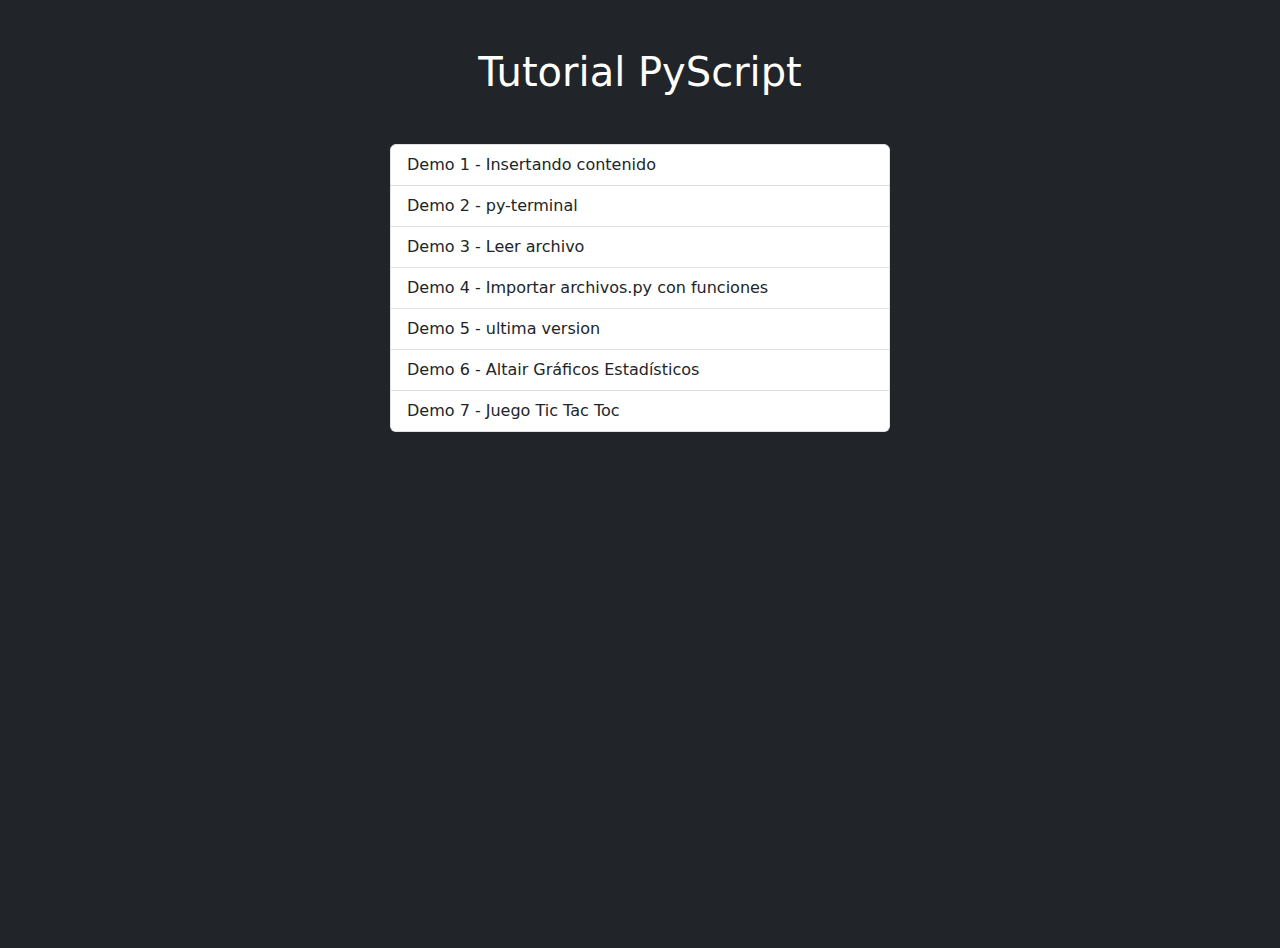
<file: index.html>
<!DOCTYPE html>
<html lang="en">
  <head>
    <meta charset="utf-8" />
    <meta name="viewport" content="width=device-width, initial-scale=1" />
    <link rel="icon" href="./img/favicon.ico" />
    <title>Tutorial PyScript</title>
    <link
      href="https://cdn.jsdelivr.net/npm/bootstrap@5.3.3/dist/css/bootstrap.min.css"
      rel="stylesheet"
      integrity="sha384-QWTKZyjpPEjISv5WaRU9OFeRpok6YctnYmDr5pNlyT2bRjXh0JMhjY6hW+ALEwIH"
      crossorigin="anonymous"
    />
  </head>
  <body class="vh-100 bg-dark">
    <div class="container vh-100">
      <h1 class="text-center text-white mt-5">Tutorial PyScript</h1>

      <div class="d-flex justify-content-center align-items-center mt-5">
        <div class="list-group" style="width: 500px; max-width: 800px">
          <a
            href="./demo-1.html"
            class="list-group-item list-group-item-action"
            target="_blank"
            rel="noopener noreferrer"
            >Demo 1 - Insertando contenido</a>
          <a
            href="./demo-2.html"
            class="list-group-item list-group-item-action"
            target="_blank"
            rel="noopener noreferrer"
            >Demo 2 - py-terminal</a>
          <a
            href="./demo-3.html"
            class="list-group-item list-group-item-action"
            target="_blank"
            rel="noopener noreferrer"
            >Demo 3 - Leer archivo</a>
      
          <a
            href="./demo-4.html"
            class="list-group-item list-group-item-action"
            target="_blank"
            rel="noopener noreferrer"
            >Demo 4 - Importar archivos.py con funciones</a>
   
          <a
            href="./demo-5.html"
            class="list-group-item list-group-item-action"
            target="_blank"
            rel="noopener noreferrer"
            >Demo 5 - ultima version</a>

          <a
            href="./demo-6.html"
            class="list-group-item list-group-item-action"
            target="_blank"
            rel="noopener noreferrer"
            >Demo 6 - Altair Gráficos Estadísticos</a>

          <a
            href="./demo-7.html"
            class="list-group-item list-group-item-action"
            target="_blank"
            rel="noopener noreferrer"
            >Demo 7 - Juego Tic Tac Toc</a>
        
      </div>
    </div>

    <script
      src="https://cdn.jsdelivr.net/npm/bootstrap@5.3.3/dist/js/bootstrap.bundle.min.js"
      integrity="sha384-YvpcrYf0tY3lHB60NNkmXc5s9fDVZLESaAA55NDzOxhy9GkcIdslK1eN7N6jIeHz"
      crossorigin="anonymous"
    ></script>
  </body>
</html>
</file>
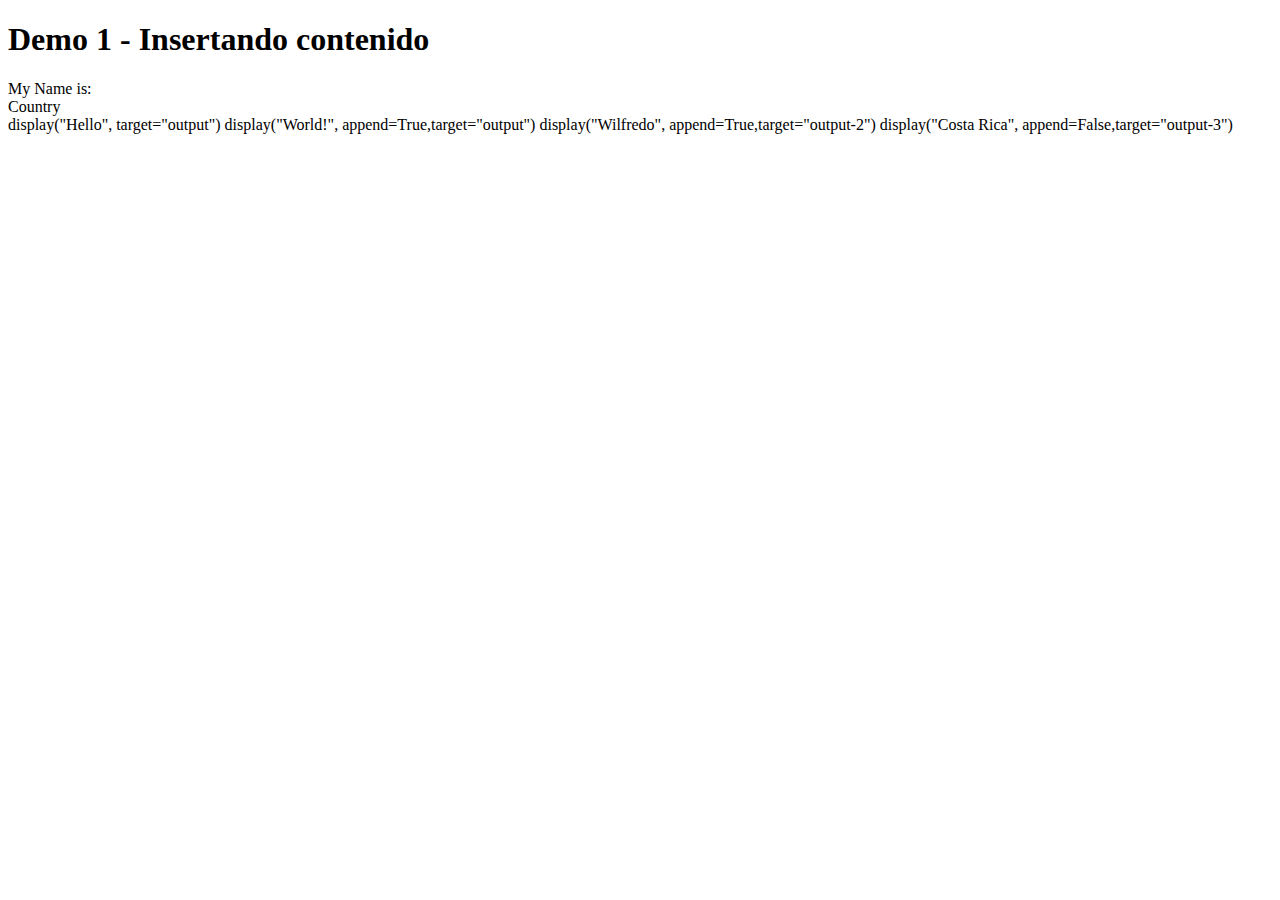
<file: demo-1.html>
<!DOCTYPE html>
<html>
  <head>
      <meta charset="utf-8" />
      <meta name="viewport" content="width=device-width,initial-scale=1" />
      <link rel="icon" href="./img/favicon.ico" />
      <title>PyScript Demo 1</title>
      <link rel="stylesheet" href="https://pyscript.net/releases/2022.12.1/pyscript.css">
      <script type="module" src="https://pyscript.net/releases/2022.12.1/pyscript.js"></script>
  </head>
  <body>
      <h1>Demo 1 - Insertando contenido</h1>

      <div id="output"></div>
      <div id="output-2">My Name is: </div>
      <div id="output-3">Country</div>


      <py-config>
      </py-config>

      <py-script>
        display("Hello", target="output")
        display("World!", append=True,target="output")
        display("Wilfredo", append=True,target="output-2")
        display("Costa Rica", append=False,target="output-3")
      </py-script>
    
  </body>
</html>
</file>
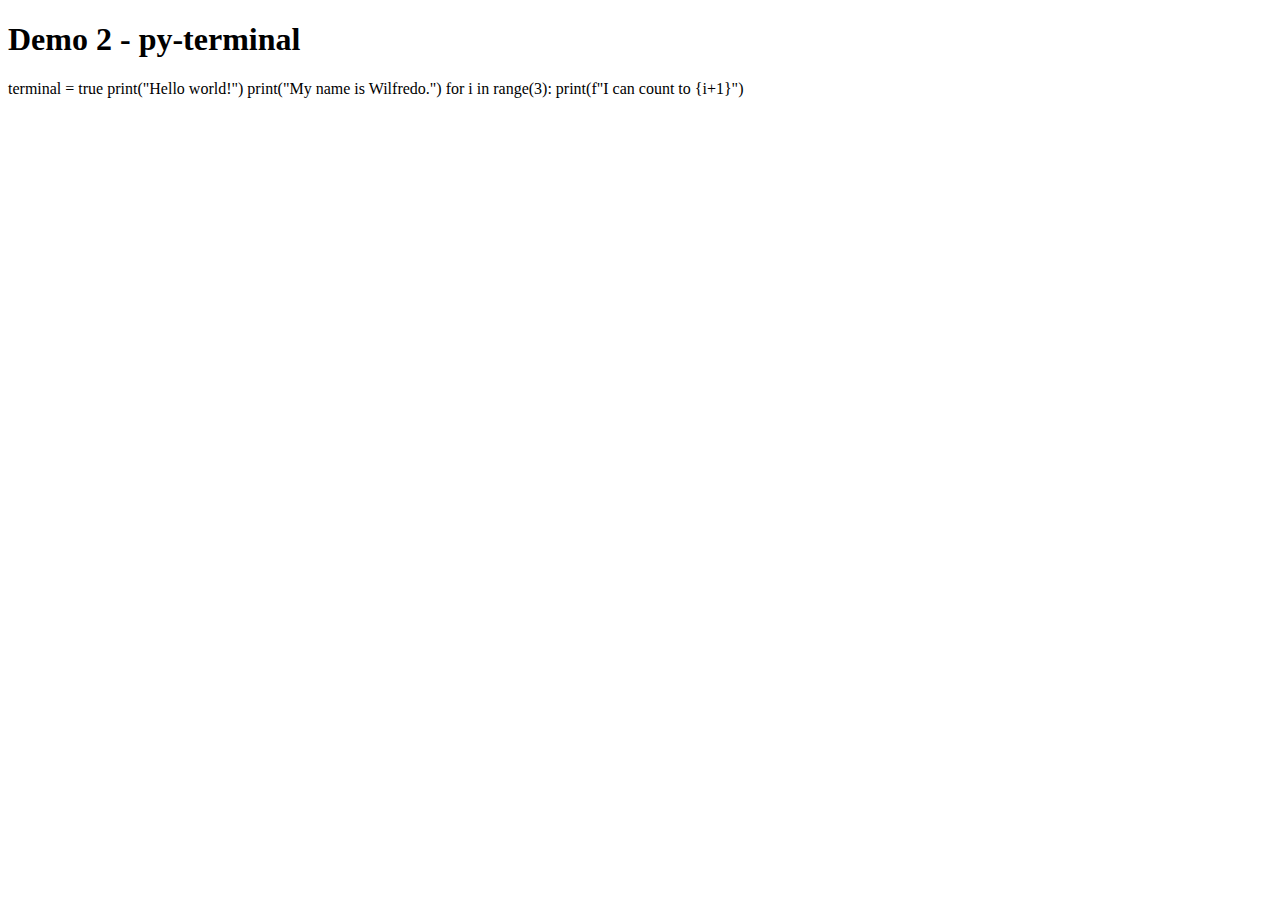
<file: demo-2.html>
<!DOCTYPE html>
<html>
  <head>
      <meta charset="utf-8" />
      <meta name="viewport" content="width=device-width,initial-scale=1" />
      <link rel="icon" href="./img/favicon.ico" />
      <title>PyScript Demo 2</title>
      <link rel="stylesheet" href="https://pyscript.net/releases/2022.12.1/pyscript.css">
      <script type="module" src="https://pyscript.net/releases/2022.12.1/pyscript.js"></script>
  </head>
  <body>
        <h1>Demo 2 - py-terminal</h1>

        <py-config>
          terminal = true
        </py-config>

        <py-script>
          print("Hello world!")
          print("My name is Wilfredo.")

          for i in range(3):
            print(f"I can count to {i+1}")
        </py-script>
    
  </body>
</html>
</file>
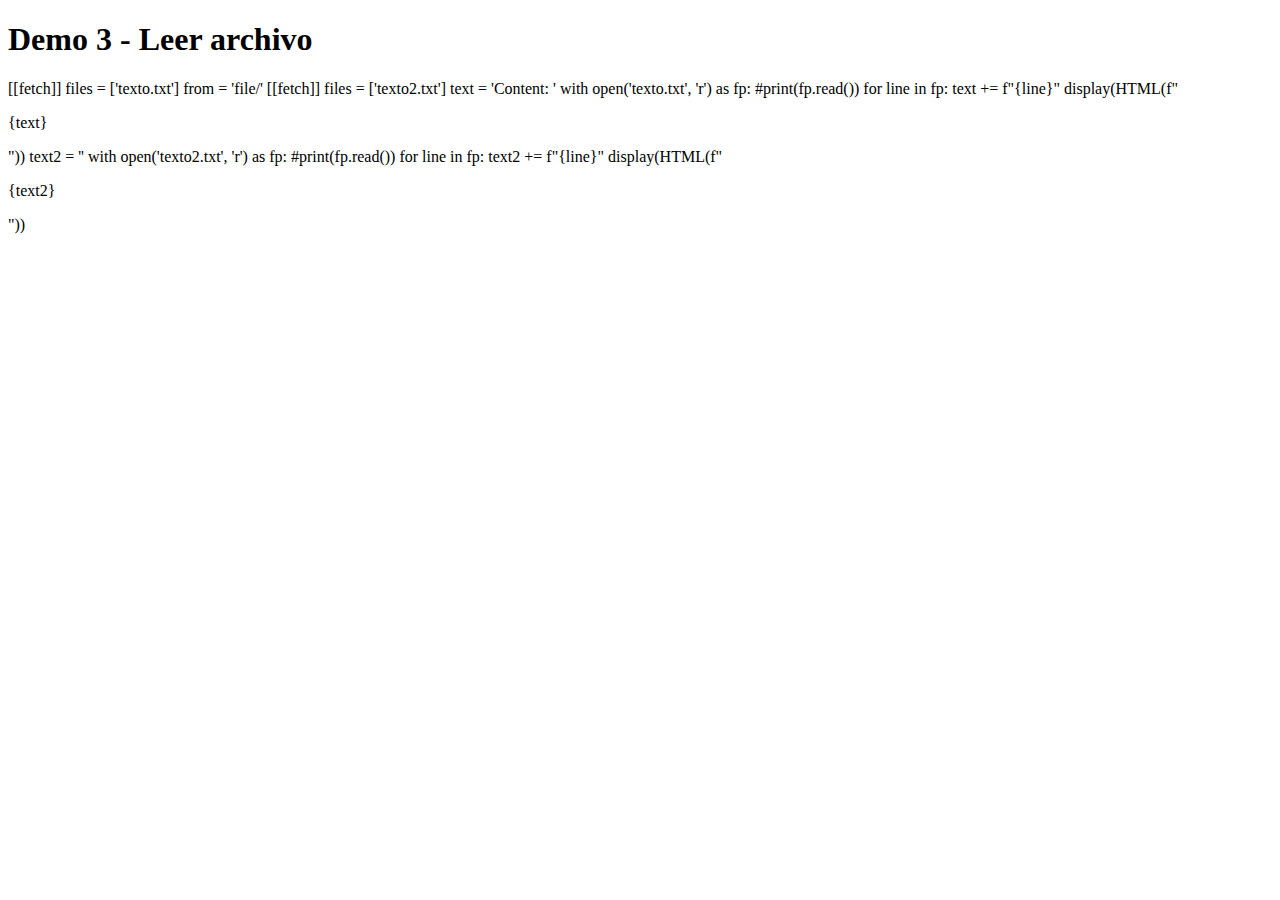
<file: demo-3.html>
<!DOCTYPE html>
<html>
  <head>
      <meta charset="utf-8" />
      <meta name="viewport" content="width=device-width,initial-scale=1" />
      <link rel="icon" href="./img/favicon.ico" />
      <title>PyScript Demo 3</title>
      <link rel="stylesheet" href="https://pyscript.net/releases/2022.12.1/pyscript.css">
      <script type="module" src="https://pyscript.net/releases/2022.12.1/pyscript.js"></script>
  </head>
  <body>
        <h1>Demo 3 - Leer archivo</h1>

        <py-config>
            [[fetch]]
            files = ['texto.txt']
            from = 'file/'

            [[fetch]]
            files = ['texto2.txt']                                                                                                                                                                                                                                                                          

        </py-config>

        <py-script>
            text = 'Content: '
            with open('texto.txt', 'r') as fp:
                #print(fp.read())
                for line in fp:
                    text += f"{line}"
            
            
            display(HTML(f"<p>{text}</p>"))


            text2 = ''
            with open('texto2.txt', 'r') as fp:
                #print(fp.read())
                for line in fp:
                    text2 += f"{line}"
            
            
            display(HTML(f"<p>{text2}</p>"))


        </py-script>
    
  </body>
</html>
</file>
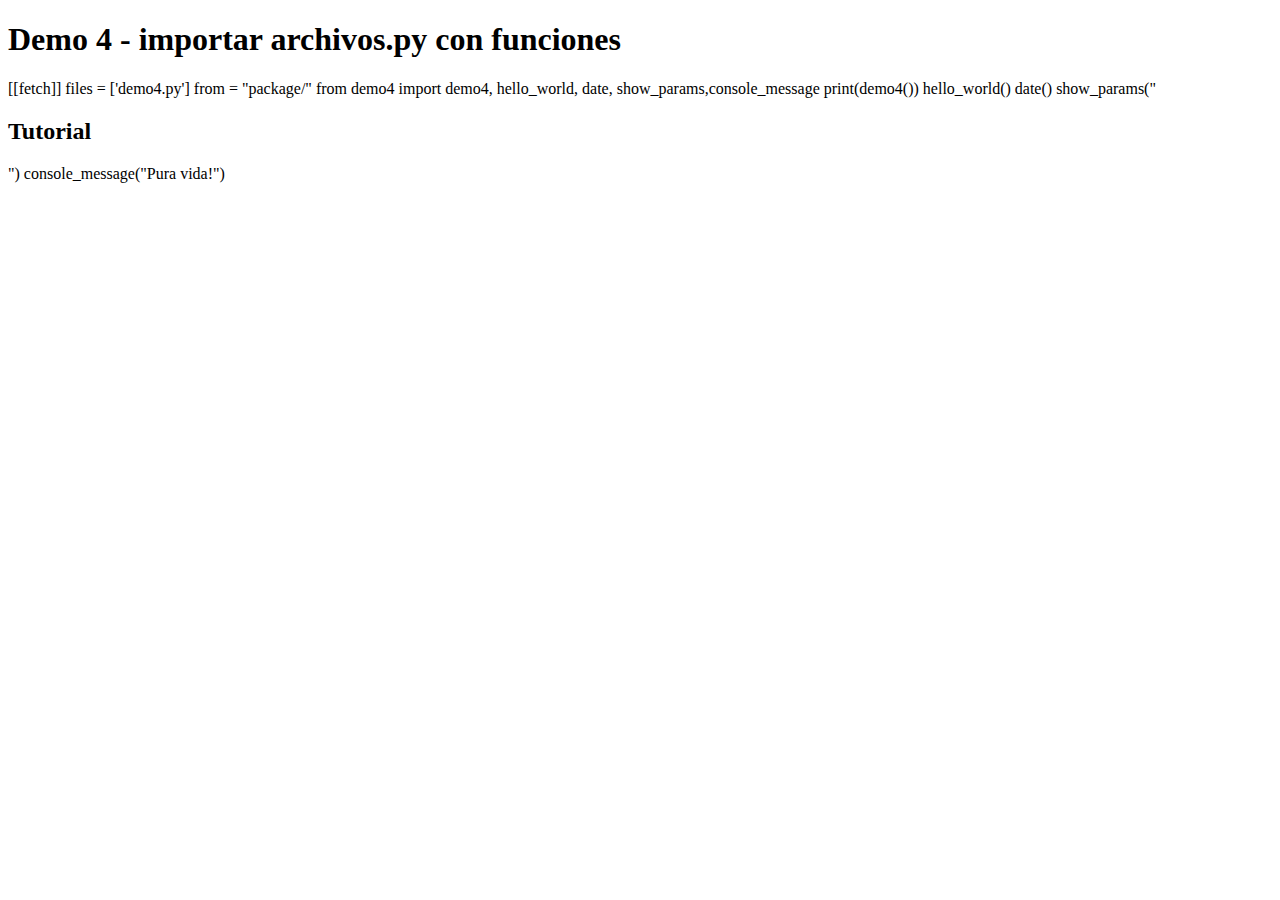
<file: demo-4.html>
<!DOCTYPE html>
<html>
  <head>
      <meta charset="utf-8" />
      <meta name="viewport" content="width=device-width,initial-scale=1" />
      <link rel="icon" href="./img/favicon.ico" />
      <title>PyScript Demo 4</title>
      <link rel="stylesheet" href="https://pyscript.net/releases/2022.12.1/pyscript.css">
      <script type="module" src="https://pyscript.net/releases/2022.12.1/pyscript.js"></script>
  </head>
  <body>
        <h1>Demo 4 - importar archivos.py con funciones</h1>

        <p id="date"></p>

        <py-config>

            [[fetch]]
            files = ['demo4.py'] 
            from = "package/"                                                                                                                                                                                                                                                                             

        </py-config>

        <py-script>

            from demo4 import demo4, hello_world, date, show_params,console_message

            print(demo4())

            hello_world()

            date()

            show_params("<h2>Tutorial</h2>")

            console_message("Pura vida!")

        </py-script>
    
  </body>
</html>
</file>
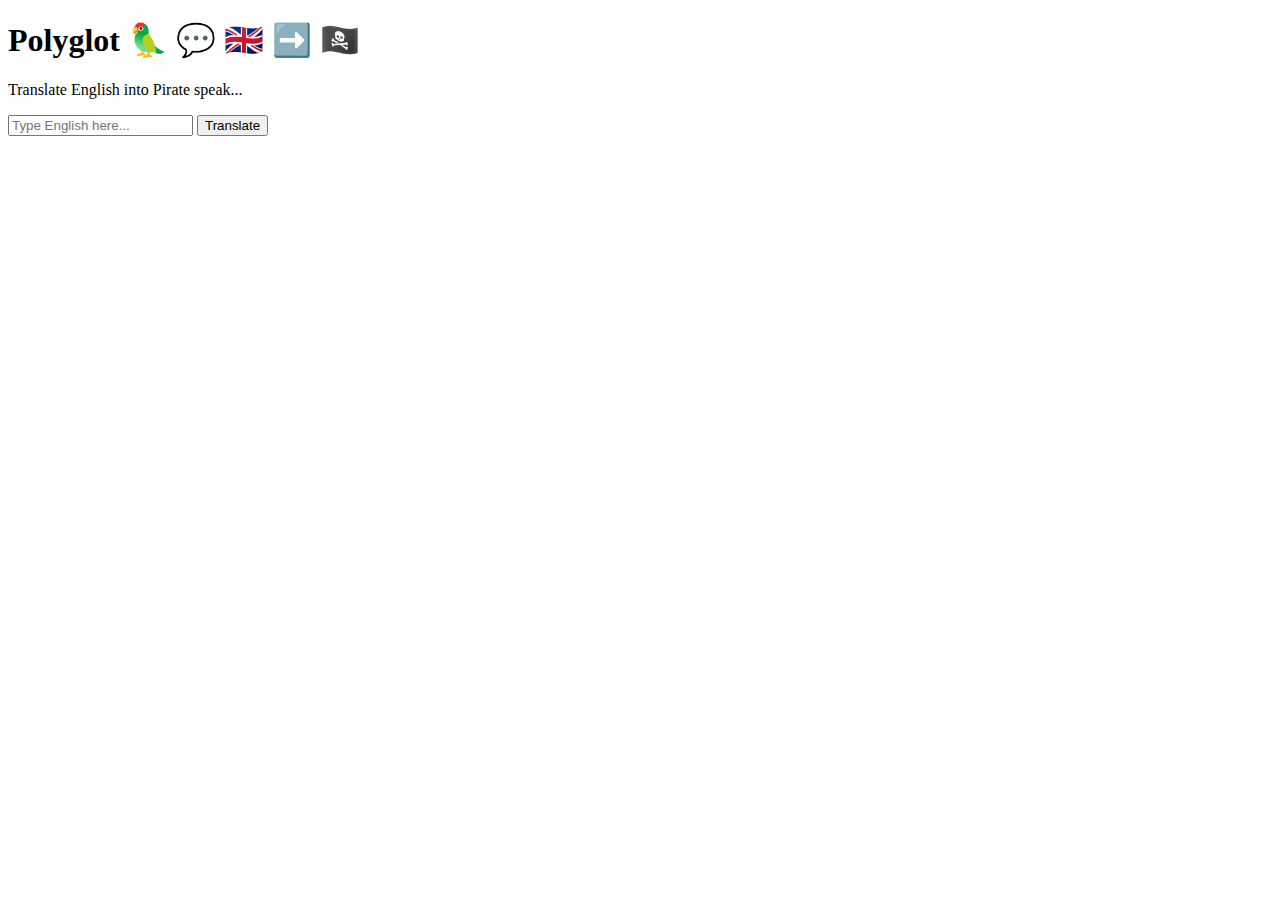
<file: demo-5.html>
<!DOCTYPE html>
<html>
  <head>
    <meta charset="utf-8" />
    <meta name="viewport" content="width=device-width,initial-scale=1" />
    <link rel="icon" href="./img/favicon.ico" />
    <title>Tutorial PyScript</title>
    <link rel="stylesheet" href="https://pyscript.net/releases/2024.7.1/core.css">
    <script type="module" src="https://pyscript.net/releases/2024.7.1/core.js"></script>
  </head>
  <body>

    <h1>Polyglot 🦜 💬 🇬🇧 ➡️ 🏴‍☠️</h1>
    <p>Translate English into Pirate speak...</p>
    <input type="text" name="english" id="english" placeholder="Type English here..." />
    <button py-click="translate_english">Translate</button>
    <div id="output"></div>
    <script type="py" src="./latest/main.py" config="./latest/pyscript.json"></script>


  </body>
</html>
</file>
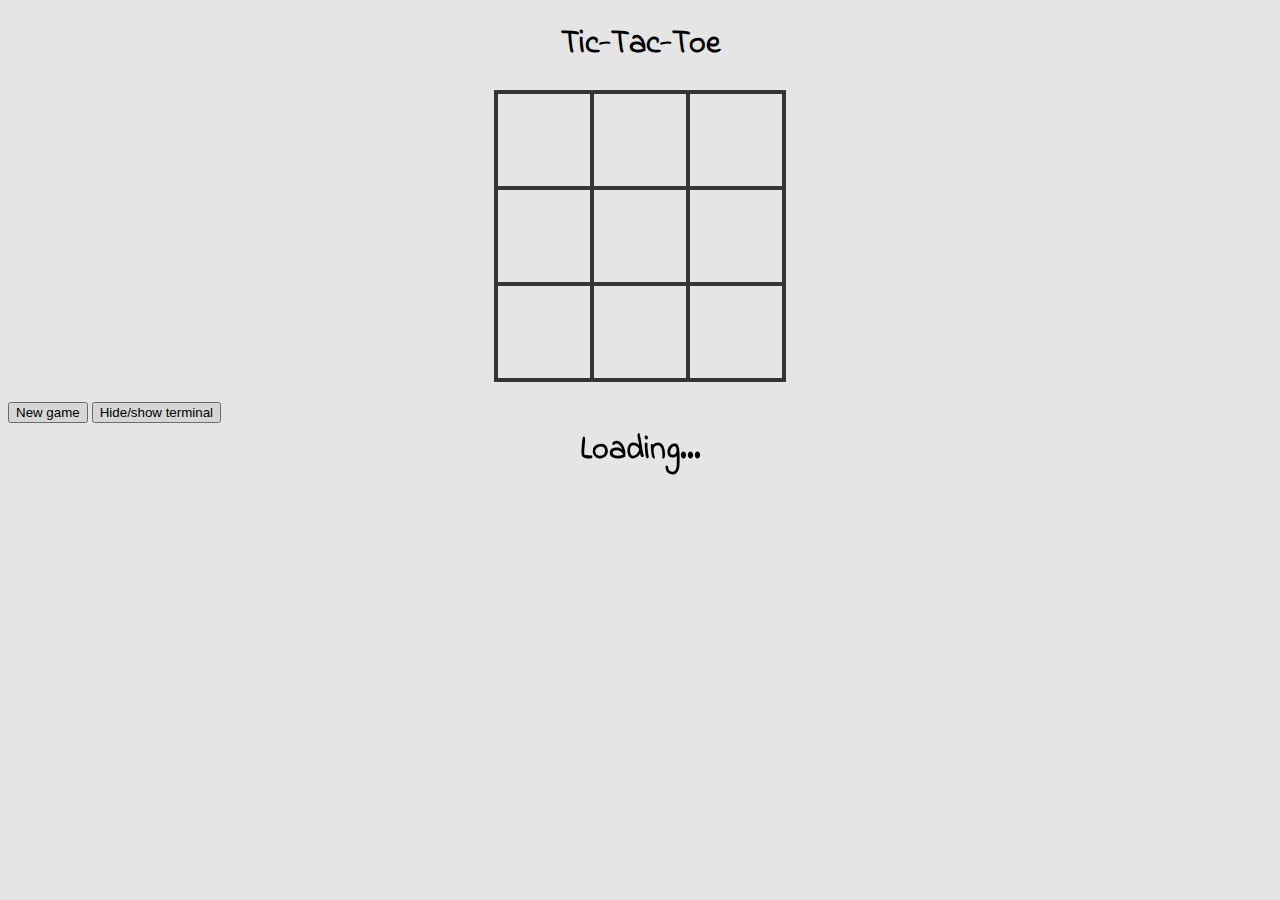
<file: demo-7.html>
<!doctype html>

<html>
    <head>
        <!-- Recommended meta tags -->
        <meta charset="UTF-8">
        <meta name="viewport" content="width=device-width,initial-scale=1.0">

        <link rel="stylesheet" href="https://pyscript.net/releases/2024.1.1/core.css">
        <script type="module" src="https://pyscript.net/releases/2024.1.1/core.js"></script>

        <link href="https://fonts.googleapis.com/css?family=Indie+Flower" rel="stylesheet">
        <link rel="stylesheet" href="./tic-tac-toe/style.css" />
        <script type="module" src="./tic-tac-toe/script.js"></script>

        <link rel="icon" href="./img/favicon.ico" />
        <title>Tutorial PyScript</title>

    </head>

    <body>
        <dialog id="loading">
            <h1>Loading...</h1>
        </dialog>

        <section class="pyscript">
            <h1>Tic-Tac-Toe</h1>

            <script type="py" src="./tic-tac-toe/main.py" config="./tic-tac-toe/pyscript.toml"></script>

            <table id="board">
                <tr>
                    <td><div id="cell00" data-x="0" data-y="0" class="cell" py-click="GAME.click"></div></td>
                    <td><div id="cell01" data-x="0" data-y="1" class="cell" py-click="GAME.click"></div></td>
                    <td><div id="cell02" data-x="0" data-y="2" class="cell" py-click="GAME.click"></div></td>
                <tr>
                    <td><div id="cell10" data-x="1" data-y="0" class="cell" py-click="GAME.click"></div></td>
                    <td><div id="cell11" data-x="1" data-y="1" class="cell" py-click="GAME.click"></div></td>
                    <td><div id="cell12" data-x="1" data-y="2" class="cell" py-click="GAME.click"></div></td>
                </tr>
                <tr>
                    <td><div id="cell20" data-x="2" data-y="0" class="cell" py-click="GAME.click"></div></td>
                    <td><div id="cell21" data-x="2" data-y="1" class="cell" py-click="GAME.click"></div></td>
                    <td><div id="cell22" data-x="2" data-y="2" class="cell" py-click="GAME.click"></div></td>
                </tr>
            </table>

            <h2 id="status"></h2>
            <button id="btn-new-game" py-click="GAME.new_game">New game</button>
            <button id="btn-toggle-terminal" py-click="GAME.toggle_terminal">Hide/show terminal</button>

            <div id="terminal" hidden="hidden">
                <script id="console" type="py" terminal></script>
            </div>

        </section>
    </body>

</html>
</file>
<file: tic-tac-toe/style.css>
body {
  margin: 0;
}

.pyscript {
  margin: 0.5rem;
}

h1, h2 {
  font-family: 'Indie Flower', 'Comic Sans', cursive;
  text-align: center;
}

#board {
  font-family: 'Indie Flower', 'Comic Sans', cursive;
  position: relative;
  font-size: 120px;
  margin: 1% auto;
  border-collapse: collapse;
}
#board td {
  border: 4px solid rgb(60, 60, 60);
  width: 90px;
  height: 90px;
  vertical-align: middle;
  text-align: center;
  cursor: pointer;
}

#board td div {
  width: 90px;
  height: 90px;
  line-height: 90px;
  display: block;
  overflow: hidden;
  cursor: pointer;
}

.x {
  color: darksalmon;
  position: relative;
  font-size: 1.2em;
  cursor: default;
}
.o {
  color: aquamarine;
  position: relative;
  font-size: 1.0em;
  cursor: default;
}

.win {
  background-color: beige;
}

#loading {
  outline: none;
  border: none;
  background: transparent;
}
</file>
